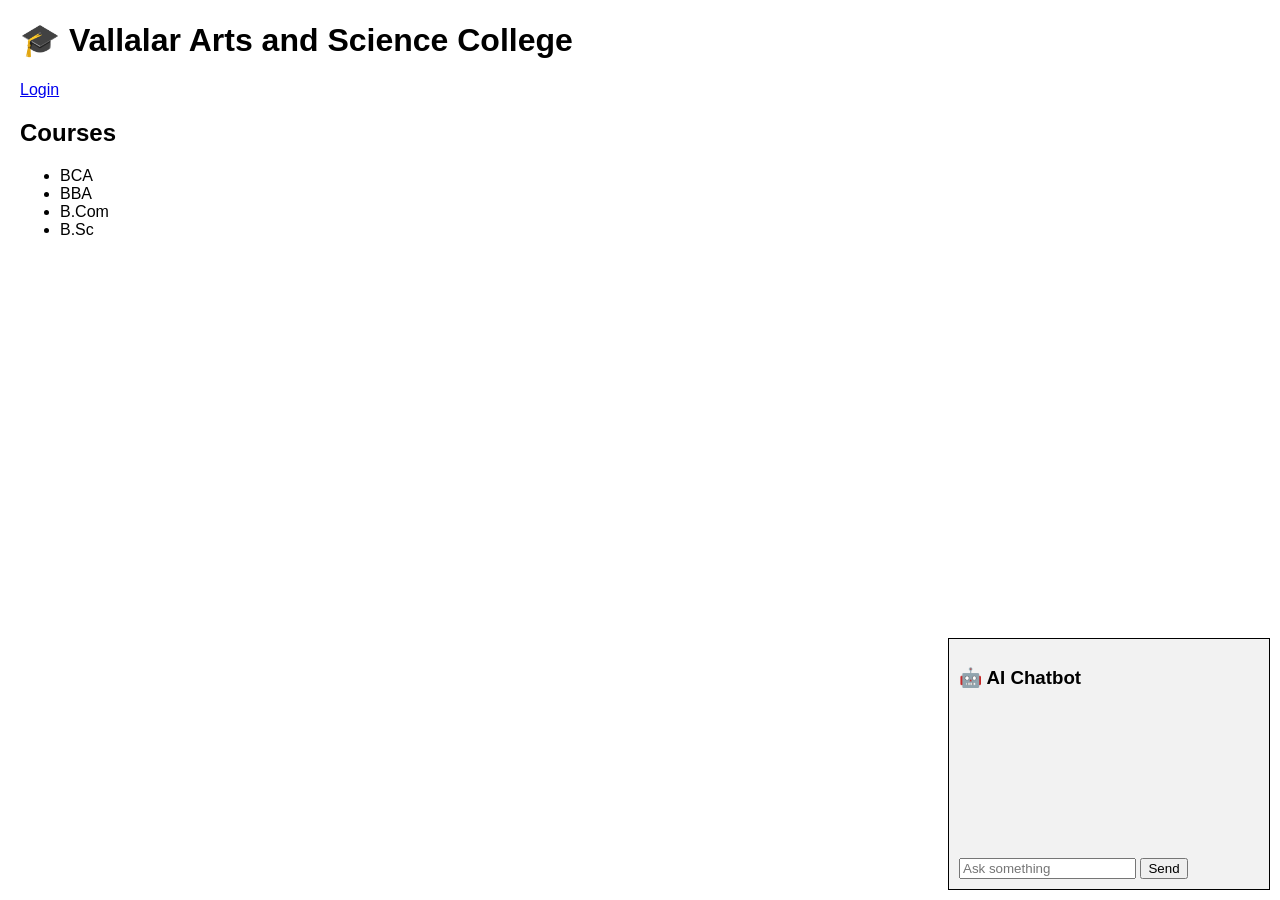
<file: frontend/index.html>
<!DOCTYPE html>
<html>
<head>
<title>Vallalar College</title>
<link rel="stylesheet" href="style.css">
</head>

<body>

<h1>🎓 Vallalar Arts and Science College</h1>

<a href="login.html">Login</a>

<h2>Courses</h2>
<ul>
<li>BCA</li>
<li>BBA</li>
<li>B.Com</li>
<li>B.Sc</li>
</ul>

<div id="chatbox">
<h3>🤖 AI Chatbot</h3>
<div id="messages"></div>
<input id="msg" placeholder="Ask something">
<button onclick="send()">Send</button>
</div>

<script src="script.js"></script>

</body>
</html>
</file>
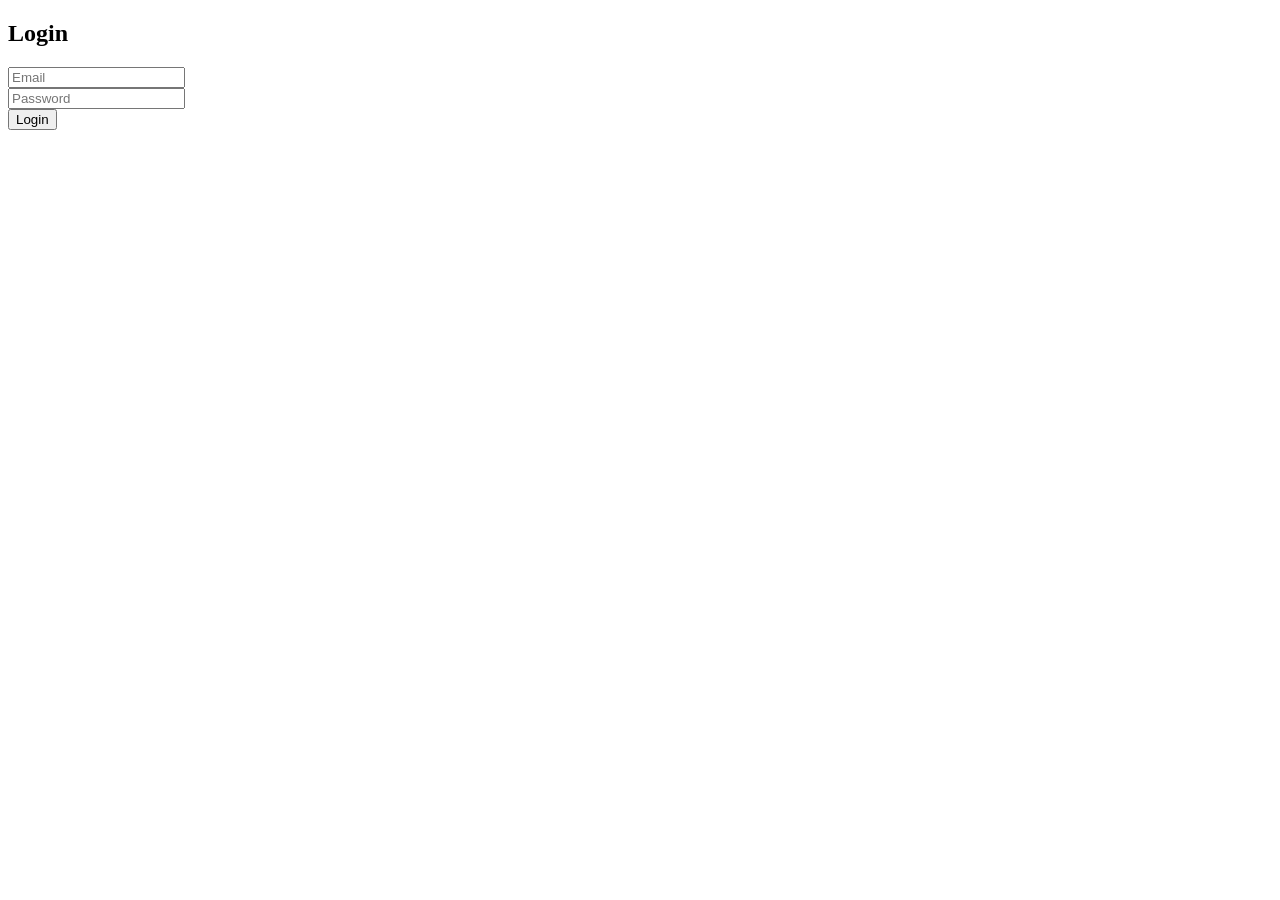
<file: frontend/login.html>
<!DOCTYPE html>
<html>
<body>

<h2>Login</h2>

<input id="email" placeholder="Email"><br>
<input id="password" type="password" placeholder="Password"><br>

<button onclick="login()">Login</button>

<script>
async function login(){
let res = await fetch("http://127.0.0.1:5000/login",{
method:"POST",
headers:{"Content-Type":"application/json"},
body:JSON.stringify({
email:document.getElementById("email").value,
password:document.getElementById("password").value
})
});
let data = await res.json();

if(data.status=="success"){
window.location="dashboard.html";
}else{
alert("Login Failed");
}
}
</script>

</body>
</html>
</file>
<file: frontend/style.css>
body {
    font-family: Arial;
    margin: 20px;
}

#chatbox {
    position: fixed;
    bottom: 10px;
    right: 10px;
    width: 300px;
    border: 1px solid black;
    padding: 10px;
    background: #f2f2f2;
}

#messages {
    height: 150px;
    overflow-y: scroll;
}
</file>
